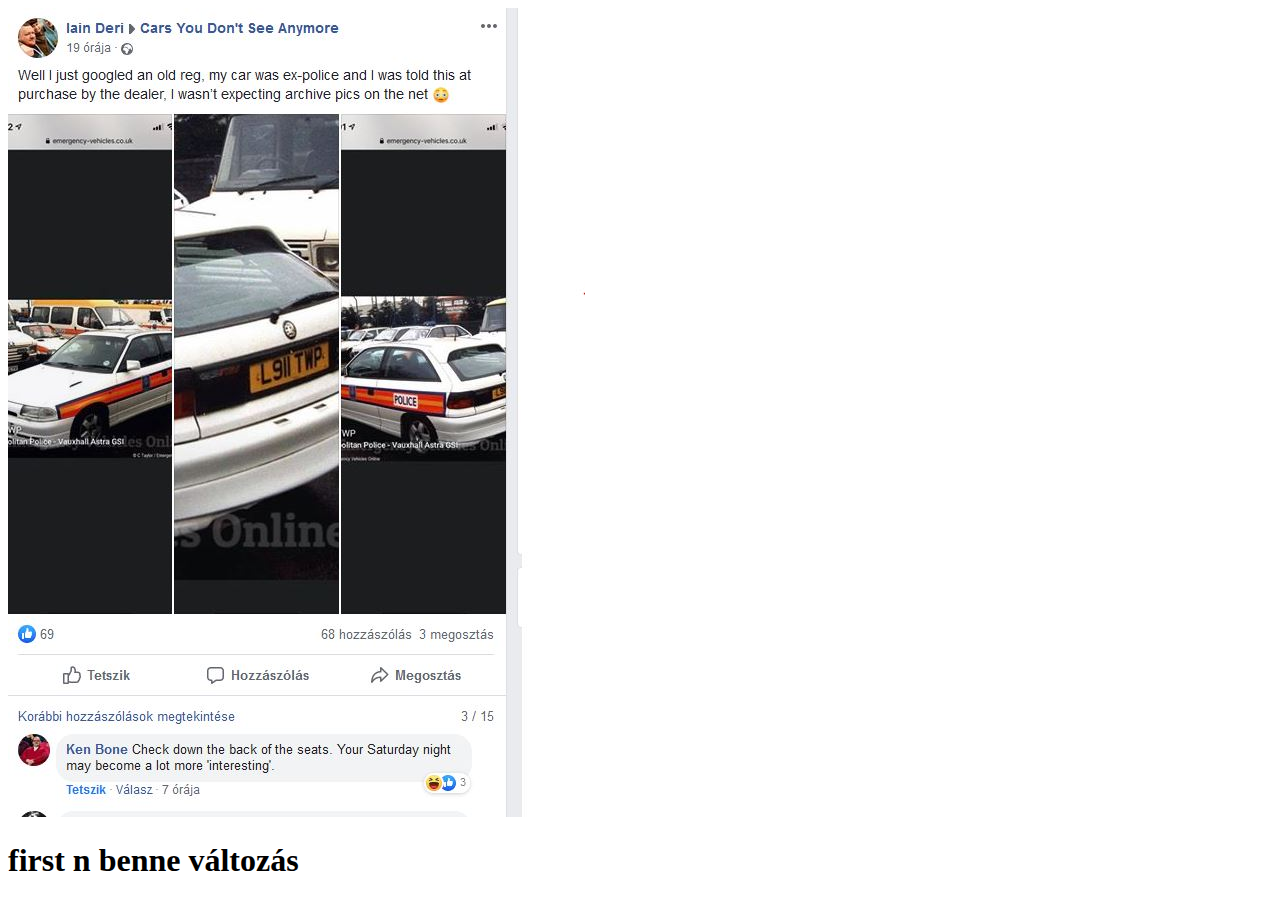
<file: baout.html>
<!DOCTYPE html>
<html lang="en">
<head>
    <meta charset="UTF-8">
    <meta name="viewport" content="width=device-width, initial-scale=1.0">
    <title>Document</title>
</head>
<body>
    <img src="gag18.JPG"alt="My pic is here">
    <h1>first n benne változás</h1>
</body>
</html>
</file>
